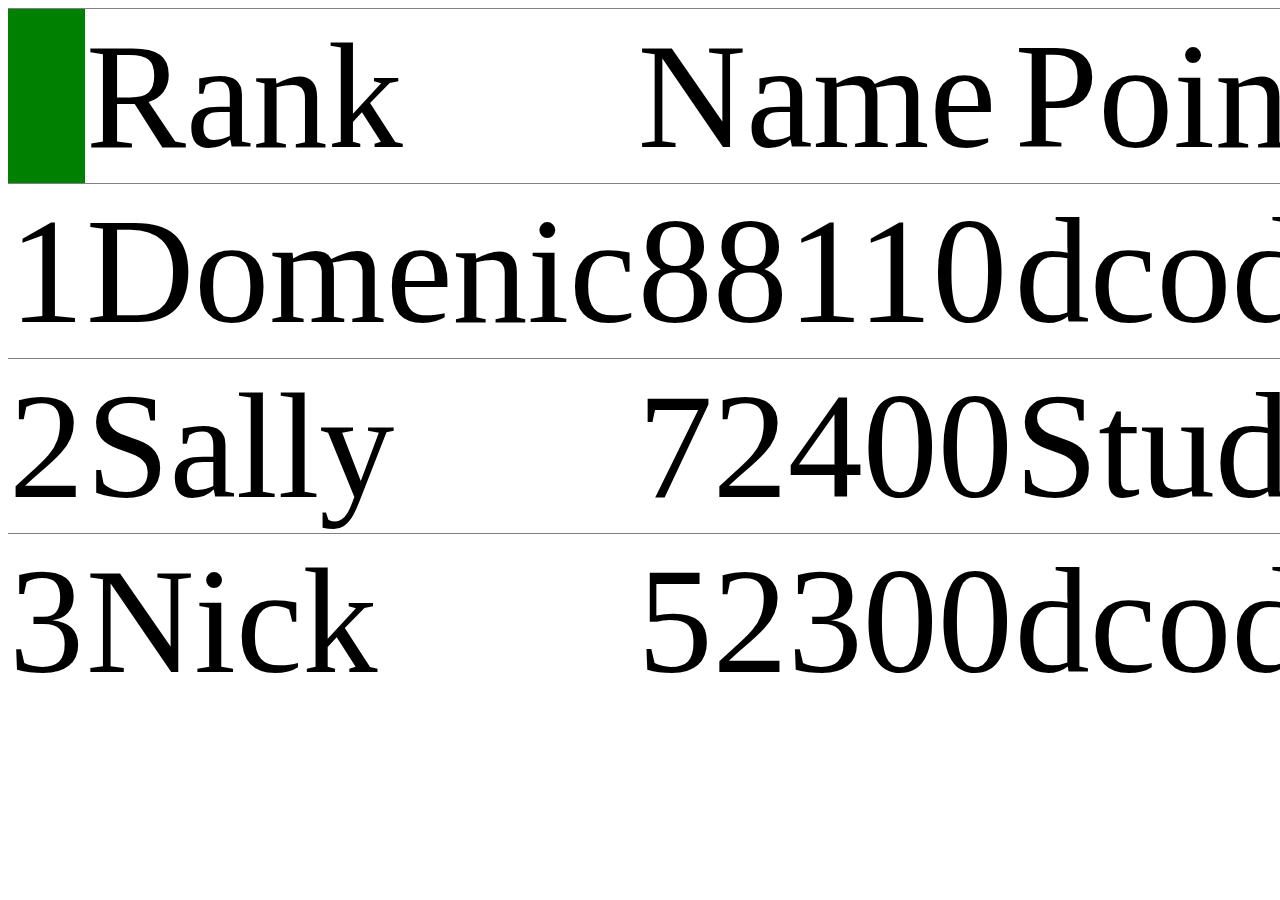
<file: day 035/classwork/index.html>
<!DOCTYPE html>
<html lang="en">
  <head>
    <meta charset="UTF-8" />
    <meta name="viewport" content="width=device-width, initial-scale=1.0" />
    <link rel="stylesheet" href="style.css" />
    <title>Document</title>
  </head>
  <body>
    <table>
      <th>
        <td>Rank</td>
        <td>Name</td>
        <td>Points</td>
        <td>Team</td>
      </th>
      <tr>
        <td>1</td>
        <td>Domenic</td>
        <td>88110</td>
        <td>dcode</td>
      </tr>
      <tr>
        <td>2</td>
        <td>Sally</td>
        <td>72400</td>
        <td>Students</td>
      </tr>
      <tr>
        <td>3</td>
        <td>Nick</td>
        <td>52300</td>
        <td>dcode</td>
      </tr>
    </table>
  </body>
</html>
</file>
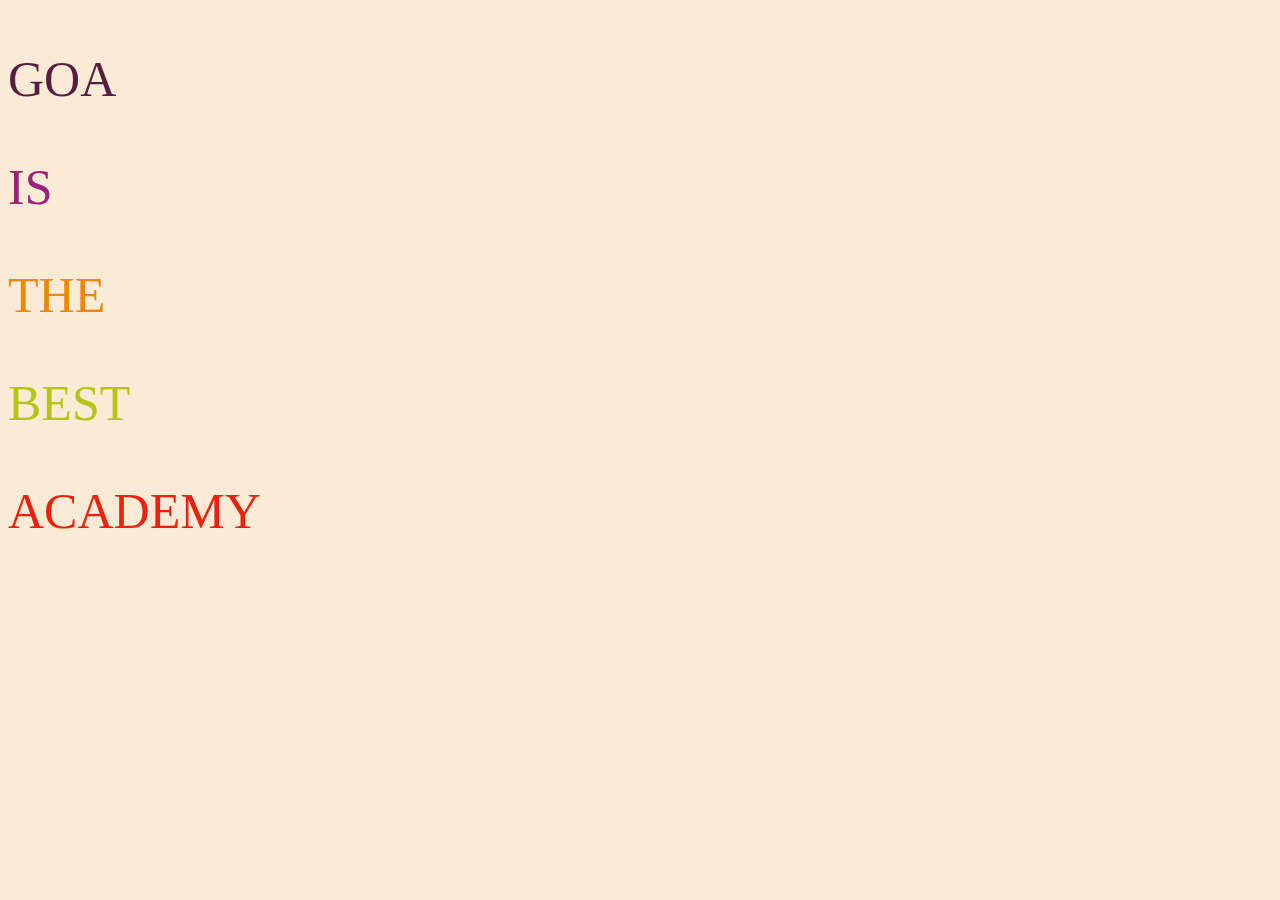
<file: day 031/classwork/davaleba1.html>
<!DOCTYPE html>
<html lang="en">
  <head>
    <meta charset="UTF-8" />
    <meta name="viewport" content="width=device-width, initial-scale=1.0" />
    <title>Document</title>
    <link rel="stylesheet" href="davaleba1.css" />
  </head>
  <body>
    <p id="p1">GOA</p>
    <p id="p2">IS</p>
    <p id="p3">THE</p>
    <p id="p4">BEST</p>
    <p id="p5">ACADEMY</p>
  </body>
</html>
</file>
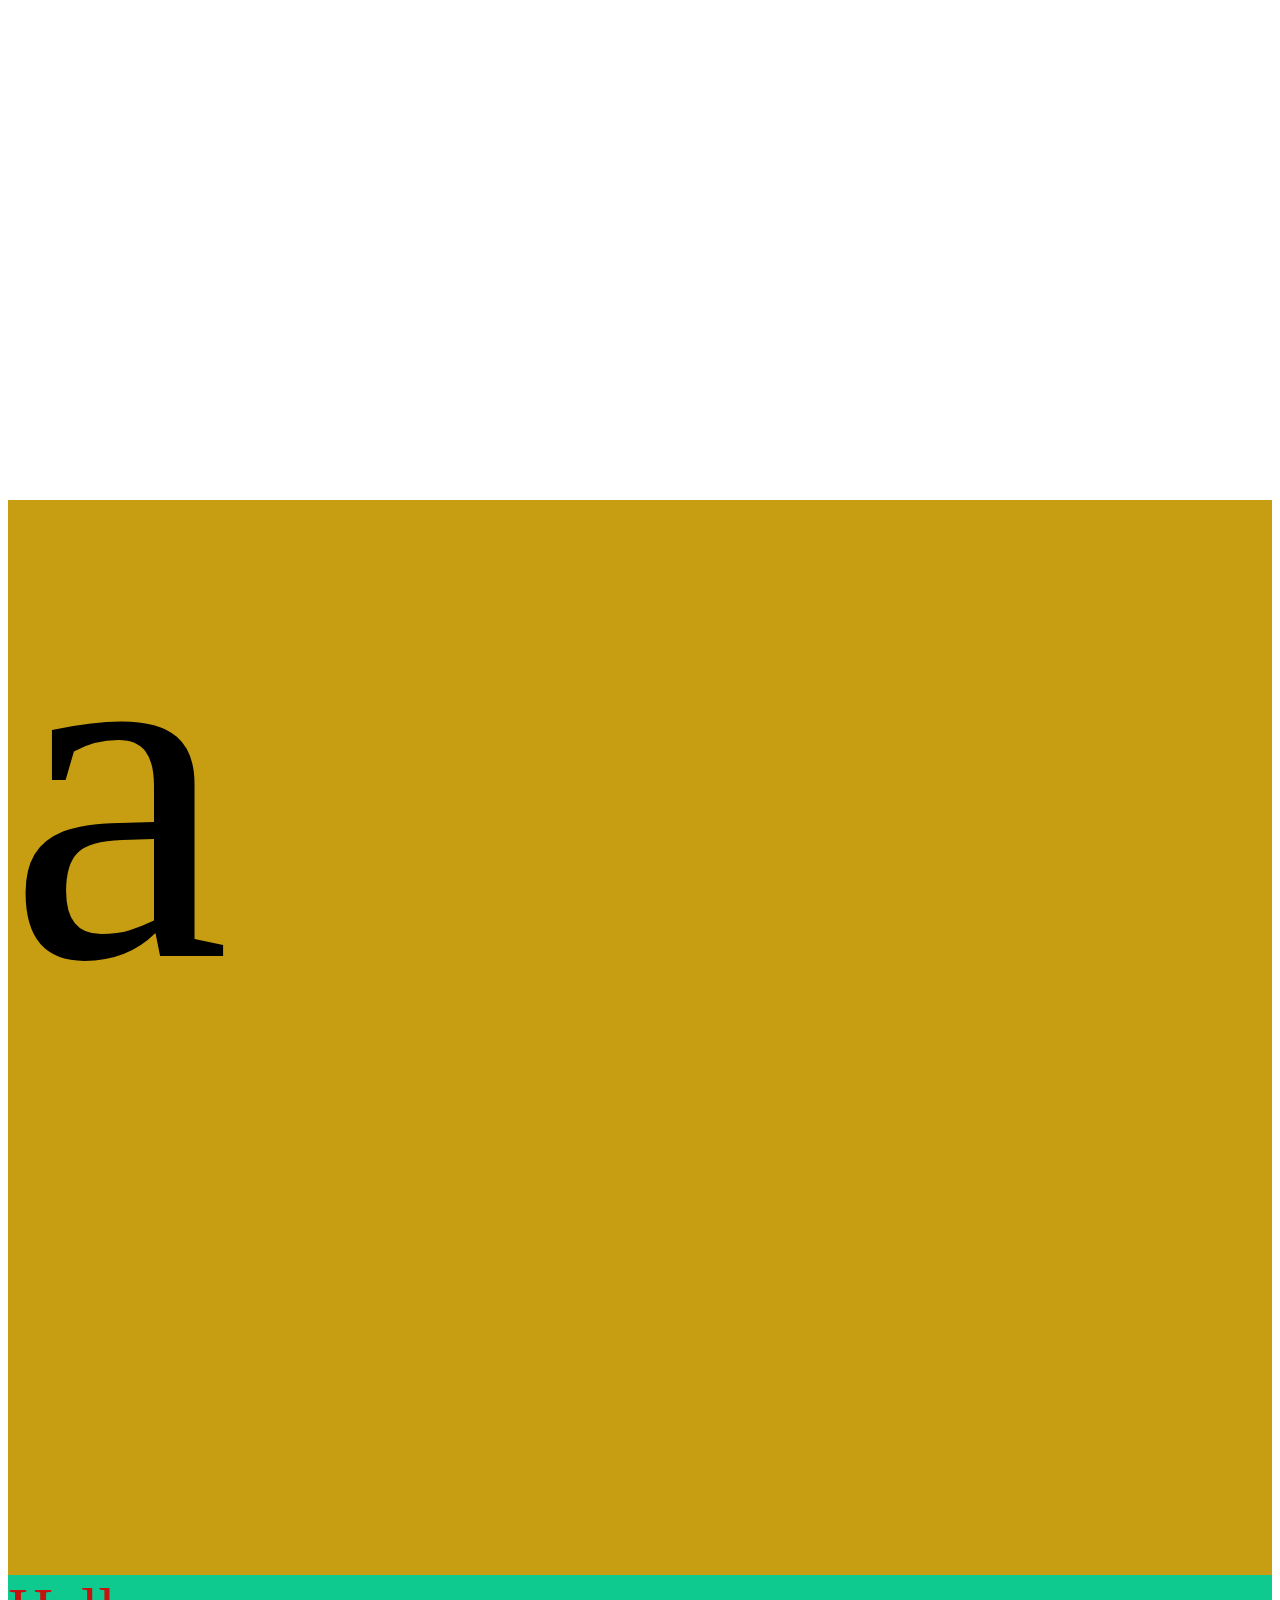
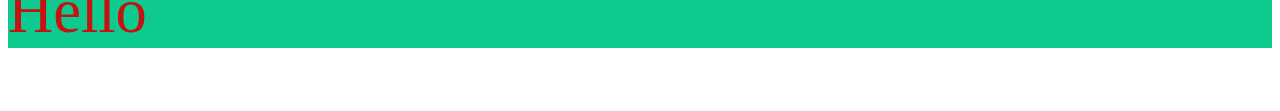
<file: day 031/homework/davaleba2/davaleba2.html>
<!DOCTYPE html>
<html lang="en">
  <head>
    <meta charset="UTF-8" />
    <meta name="viewport" content="width=device-width, initial-scale=1.0" />
    <title>Document</title>
    <link rel="stylesheet" href="davaleba2.css" />
  </head>
  <body>
    <div>
      <p>a</p>
      <div>
        <p>Hello</p>
      </div>
    </div>
  </body>
</html>
</file>
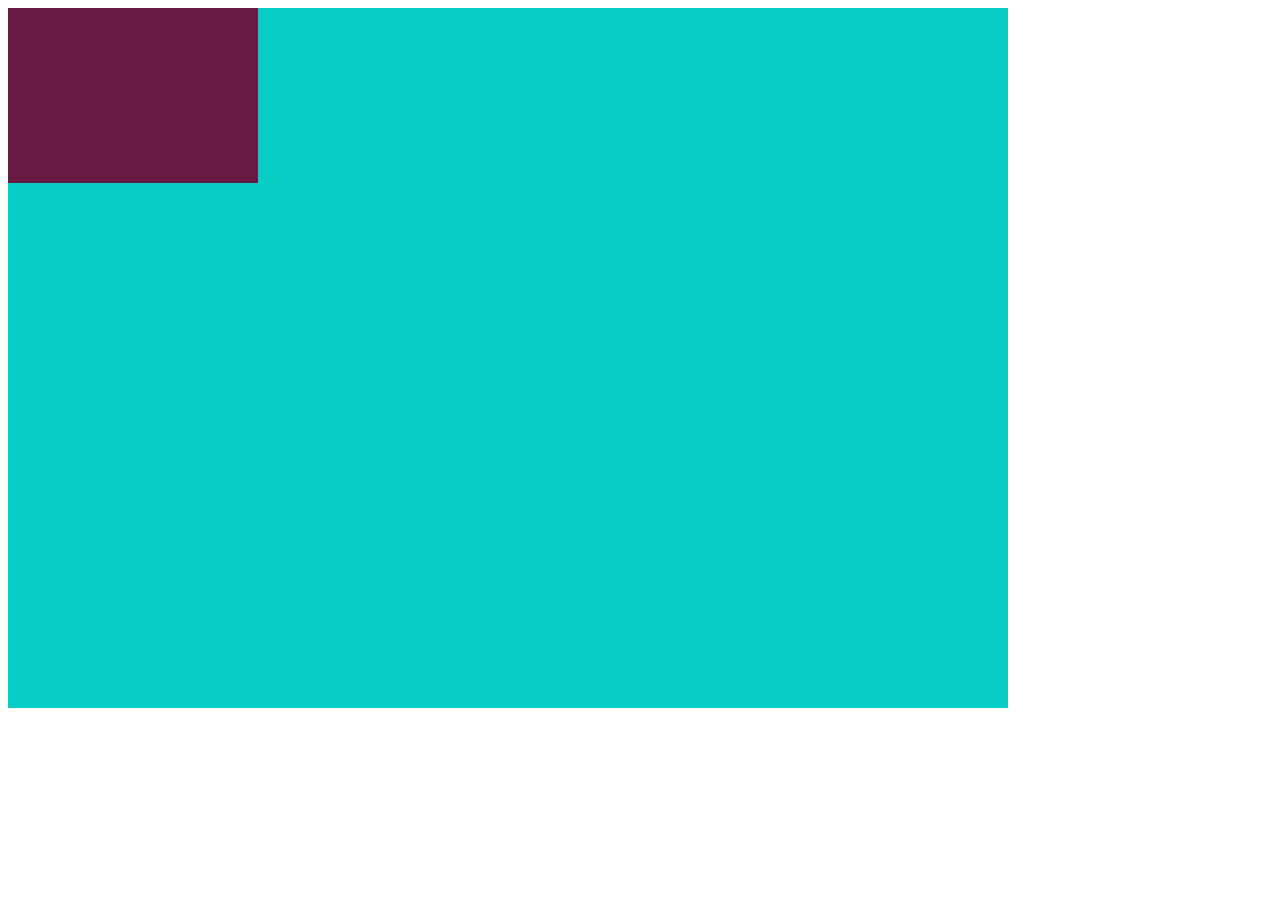
<file: day 031/homework/davaleba4/davaleba4.html>
<!DOCTYPE html>
<html lang="en">
  <head>
    <meta charset="UTF-8" />
    <meta name="viewport" content="width=device-width, initial-scale=1.0" />
    <title>Document</title>
  </head>
  <body>
    <div
      style="height: 700px; width: 1000px; background-color: rgb(10, 204, 198)"
    >
      <div
        style="height: 25%; width: 25%; background-color: rgb(102, 25, 65)"
      ></div>
    </div>
  </body>
</html>
</file>
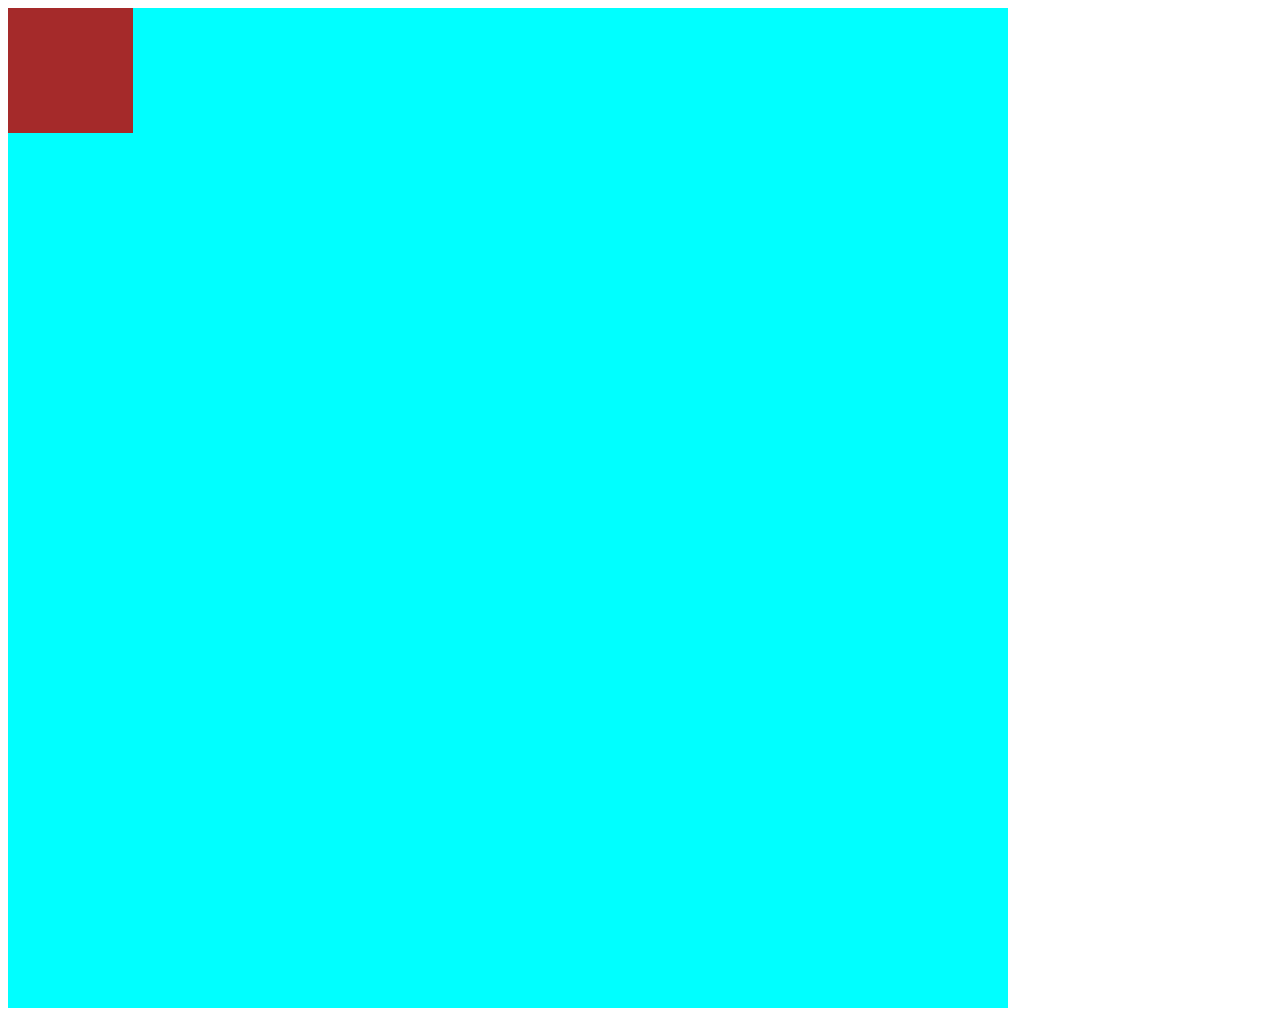
<file: day 031/homework/davaleba5/davaleba5.html>
<!DOCTYPE html>
<html lang="en">
  <head>
    <meta charset="UTF-8" />
    <meta name="viewport" content="width=device-width, initial-scale=1.0" />
    <title>Document</title>
  </head>
  <body>
    <div style="height: 1000px; width: 1000px; background-color: aqua">
      <div style="height: 12.5%; width: 12.5%; background-color: brown"></div>
    </div>
  </body>
</html>
</file>
<file: day 035/classwork/style.css>
table {
  border-collapse: collapse;
  font-size: 150px;
}
th {
  background-color: green;
  color: white;
}
tr {
  border-top: 1px solid gray;
}
</file>
<file: day 031/classwork/davaleba1.css>
#p1 {
  color: rgb(89, 29, 68);
}
#p2 {
  color: rgb(158, 33, 124);
}
#p3 {
  color: rgb(242, 135, 5);
}
#p4 {
  color: rgb(181, 197, 22);
}
#p5 {
  color: rgb(242, 31, 12);
}
p {
  font-size: 50px;
}
body {
  background-color: antiquewhite;
}
</file>
<file: day 031/homework/davaleba2/davaleba2.css>
div {
  font-size: 500px;
  background-color: rgb(199, 157, 18);
}
div div {
  font-size: 25%;
  background-color: rgb(15, 202, 143);
}
div div p {
  font-size: 50%;
  color: rgb(199, 18, 18);
}
</file>
